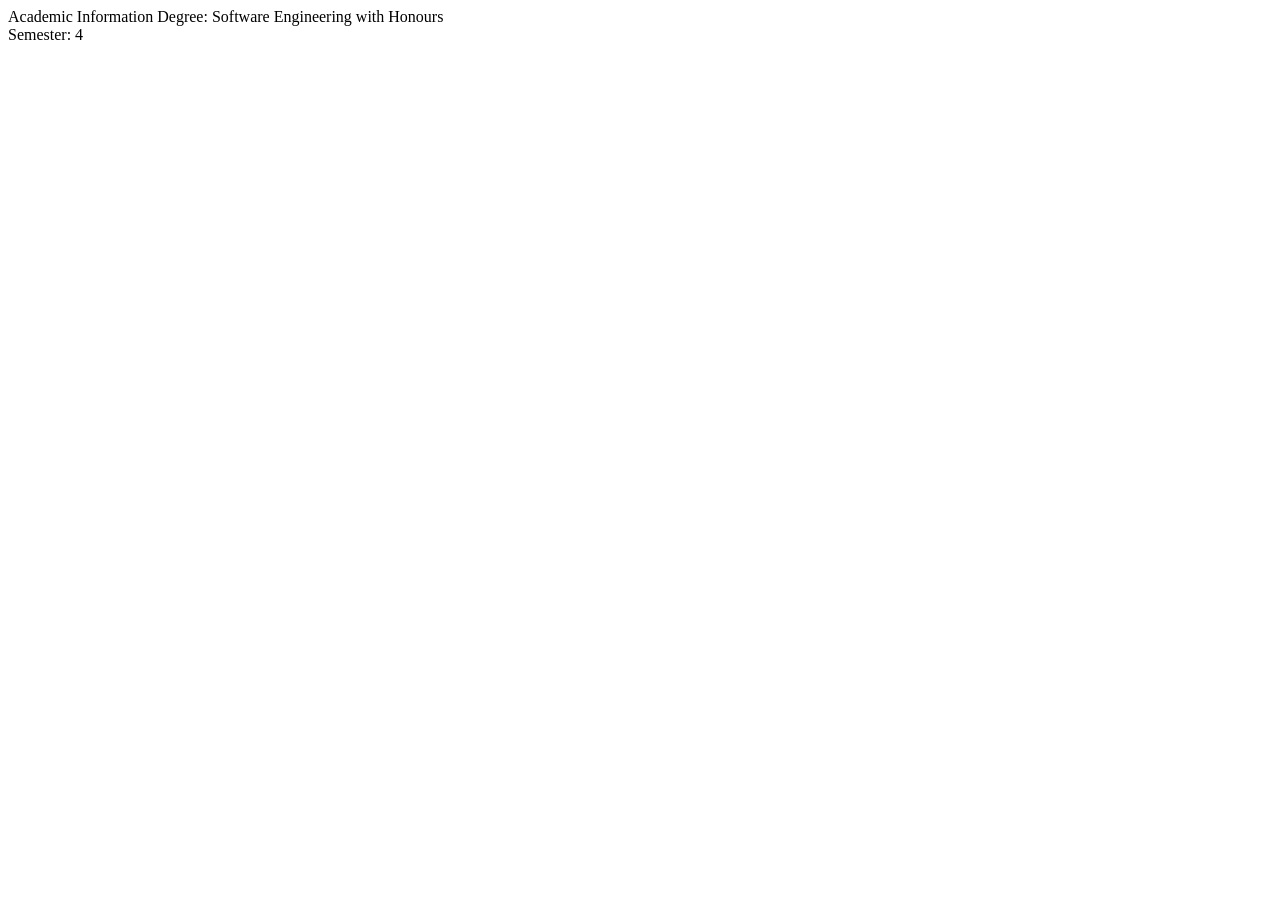
<file: Acad.html>
<!DOCTYPE html>
<html lang="en">
<head>
    <meta charset="UTF-8">
    <meta name="viewport" content="width=device-width, initial-scale=1.0">
    <title>Academic Information</title>
</head>
<body>
    <head>Academic Information</head>
    <p1>Degree: Software Engineering with Honours</p1>
    <br>
    <p2>Semester: 4</p2>
</body>
</html>
</file>
